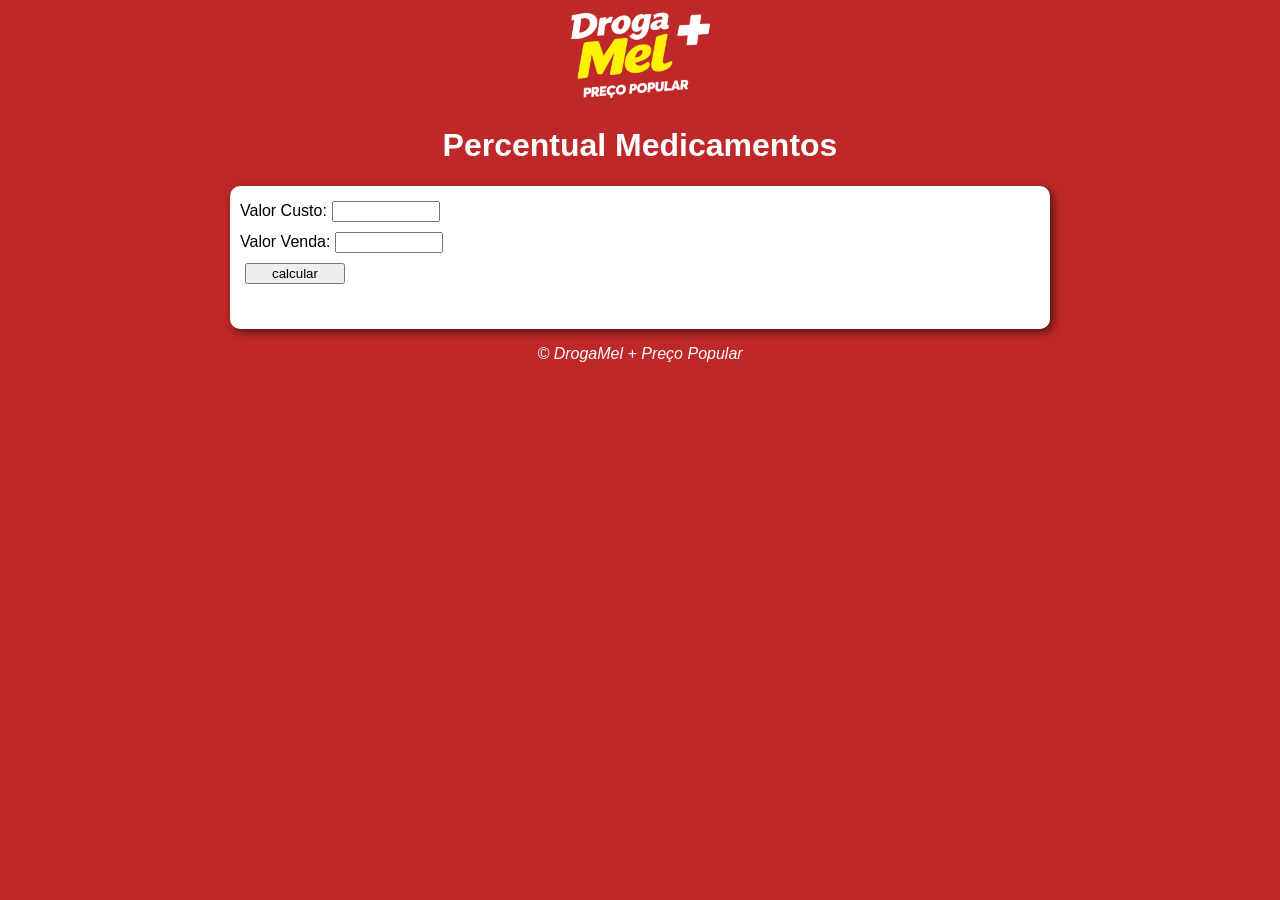
<file: index.html>
<!DOCTYPE html>
<html lang="pt-BR">
<head>
    <meta charset="UTF-8">
    <meta name="viewport" content="width=device-width, initial-scale=1.0">
    <title>Percentual Medicamentos</title>
    <link rel="stylesheet" href="estilo.css">
</head>
<body>
    <main>
        <header>
            <img src="img_drogamel2.png" alt="logo DrogaMel">
            <h1>Percentual Medicamentos</h1>
        </header>
        <section>
            <div>
                Valor Custo:<input type="number" name="txtcompra" id="txtcompra">
                <br>Valor Venda:<input type="number" name="txtvenda" id="txtvenda">
                <br><input type="button" value="calcular" onclick="calcular()">
            </div>
            <div id="res">
            </div>
        </section>
        <footer><p>&copy; DrogaMel + Preço Popular</p></footer>
    </main>
    <script src="script.js"></script>
</body>
</html>
</file>
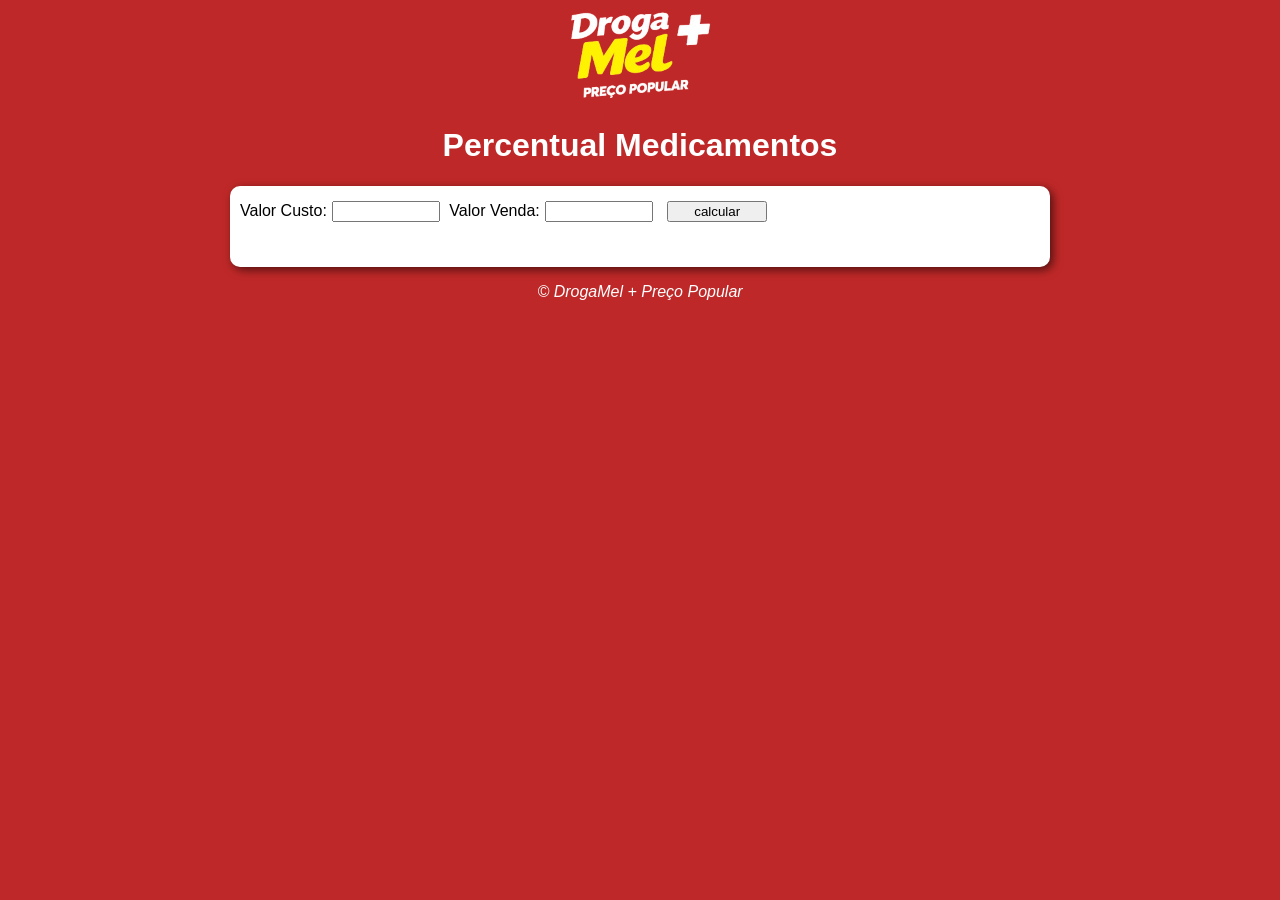
<file: percentual.html>
<!DOCTYPE html>
<html lang="pt-BR">
<head>
    <meta charset="UTF-8">
    <meta name="viewport" content="width=device-width, initial-scale=1.0">
    <title>Percentual Medicamentos</title>
    <link rel="stylesheet" href="estilo.css">
</head>
<body>
    <main>
        <header>
            <img src="img_drogamel2.png" alt="logo DrogaMel">
            <h1>Percentual Medicamentos</h1>
        </header>
        <section>
            <div>
                Valor Custo:<input type="number" name="txtcompra" id="txtcompra">
                Valor Venda:<input type="number" name="txtvenda" id="txtvenda">
                <input type="button" value="calcular" onclick="calcular()">
            </div>
            <div id="res">
            </div>
        </section>
        <footer><p>&copy; DrogaMel + Preço Popular</p></footer>
    </main>
    <script src="script.js"></script>
</body>
</html>
</file>
<file: estilo.css>
body{
    background: rgba(190, 37, 37, 0.986);
    font: normal 12pt Arial;
}

header{
    color: white;
    text-align: center;
}

input{
    width: 100px;
    margin: 5px;
}

section{
    background: white;
    min-width: 320px;
    max-width: 800px;
    padding: 10px;
    border-radius: 10px;
    box-shadow: 3px 3px 10px rgba(0, 0, 0, 0.575);
    margin: auto;
}

div#res{
    font: bold 15pt Arial;  
    margin-top: 30px;
    margin-bottom: 15px;
    text-align: center;
}

footer{
    color: white;
    font-style: italic;
    text-align: center;
}
</file>
